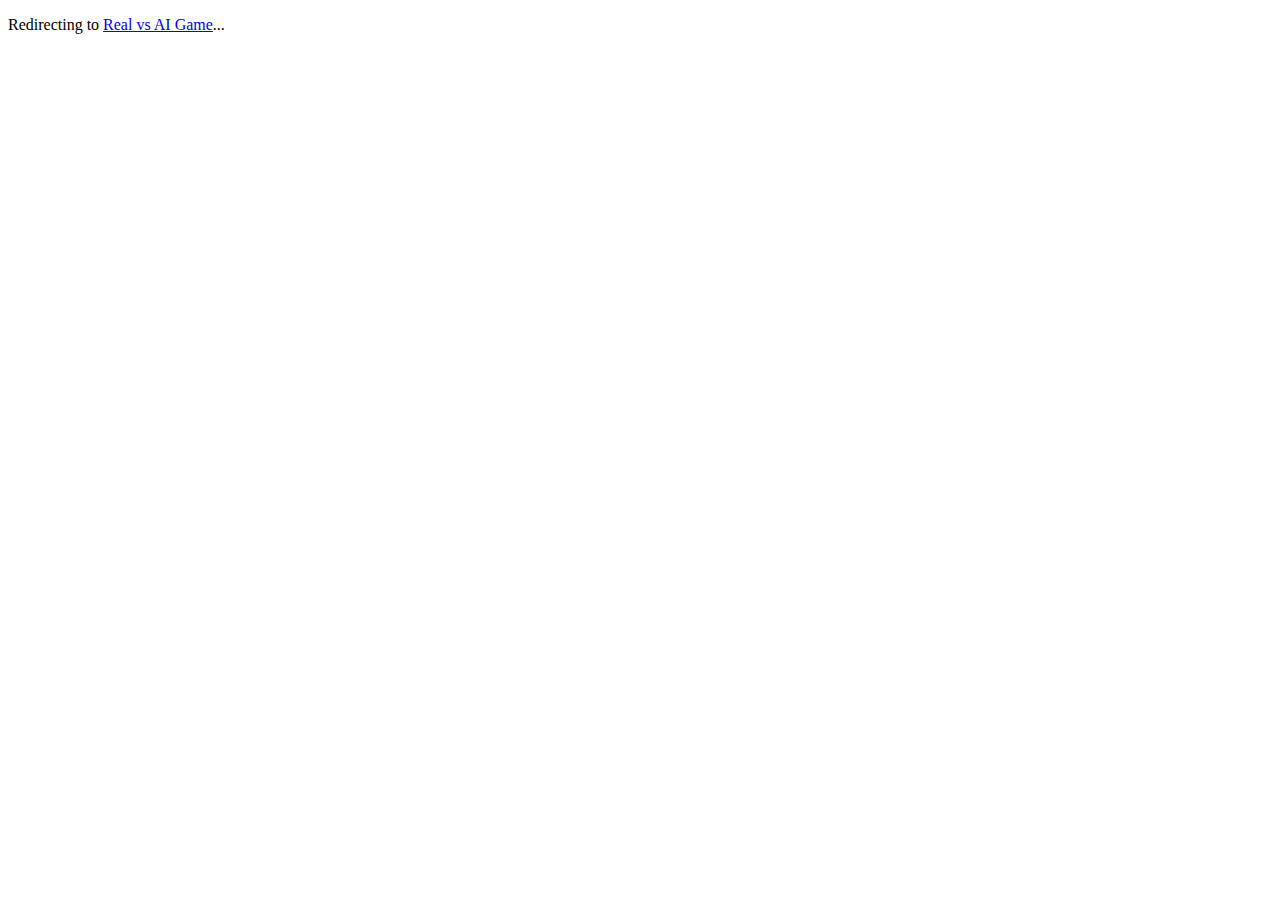
<file: index.html>
<!DOCTYPE html>
<html>
<head>
    <title>Real vs AI Game</title>
    <meta http-equiv="refresh" content="0;url=index.php" />
</head>
<body>
    <p>Redirecting to <a href="index.php">Real vs AI Game</a>...</p>
</body>
</html>
</file>
